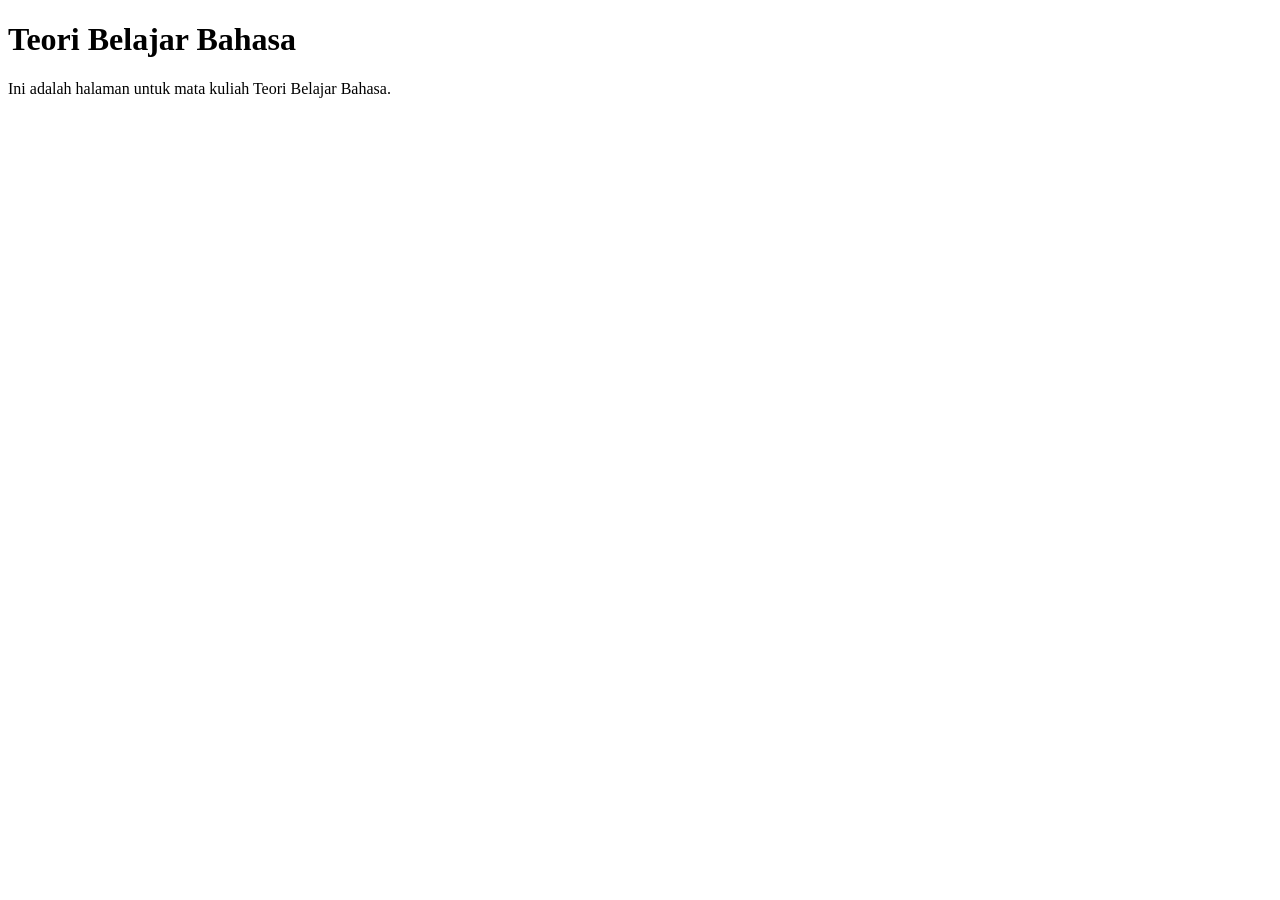
<file: src/courses/Semester 1/Teori Belajar Bahasa.html>
<!DOCTYPE html>
<html lang="en">
<head>
    <meta charset="UTF-8">
    <meta name="viewport" content="width=device-width, initial-scale=1.0">
    <title>Teori Belajar Bahasa</title>
</head>
<body>
    <h1>Teori Belajar Bahasa</h1>
    <p>Ini adalah halaman untuk mata kuliah Teori Belajar Bahasa.</p>
</body>
</html>
</file>
